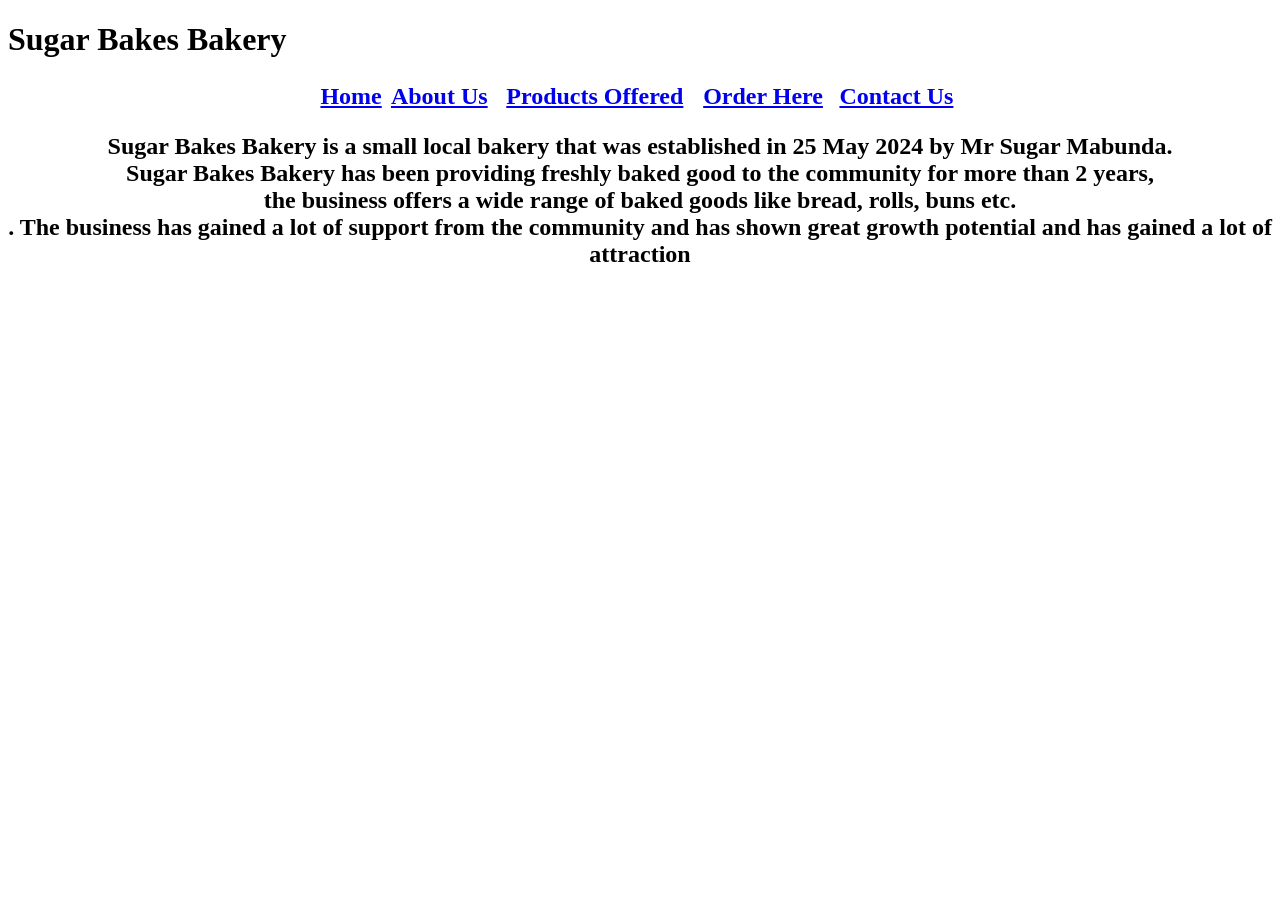
<file: about.html>
<!DOCTYPE html>
<html lang="en">
<head>
    <meta charset="UTF-8">
    <meta name="viewport" content="width=>, initial-scale=1.0">
    <title>Sugar Bakes Bakery</title>
    
</head>
<body>
    <h1>Sugar Bakes Bakery</h1>
    <table colspan="2" align="center">
        <tr>
            <th width="10%"><font size="5"><a href="index.html">Home</a></font></th>
            <th><font size="5"><a href="about.html">About Us</a></font></th>
            <th><font size="5"><a href="Products.html">Products Offered</a></font></th>
            <th><font size="5"><a href="order.html">Order Here</a></font></th>
            <th><font size="5"><a href="contact.html">Contact Us</a></font></th>
        </tr>
    </table>
    <h2 align="center"> Sugar Bakes Bakery is a small local bakery that was established in 25 May 2024 by Mr Sugar Mabunda.<br>
      Sugar Bakes Bakery has been providing freshly baked good to the community for more than 2 years,<br>
      the business offers a wide range of baked goods like bread, rolls, buns etc. <br>
      . The business has gained a lot of support from the community and has shown great growth potential and has gained a lot of attraction</h2>
</body>
</html>
</file>
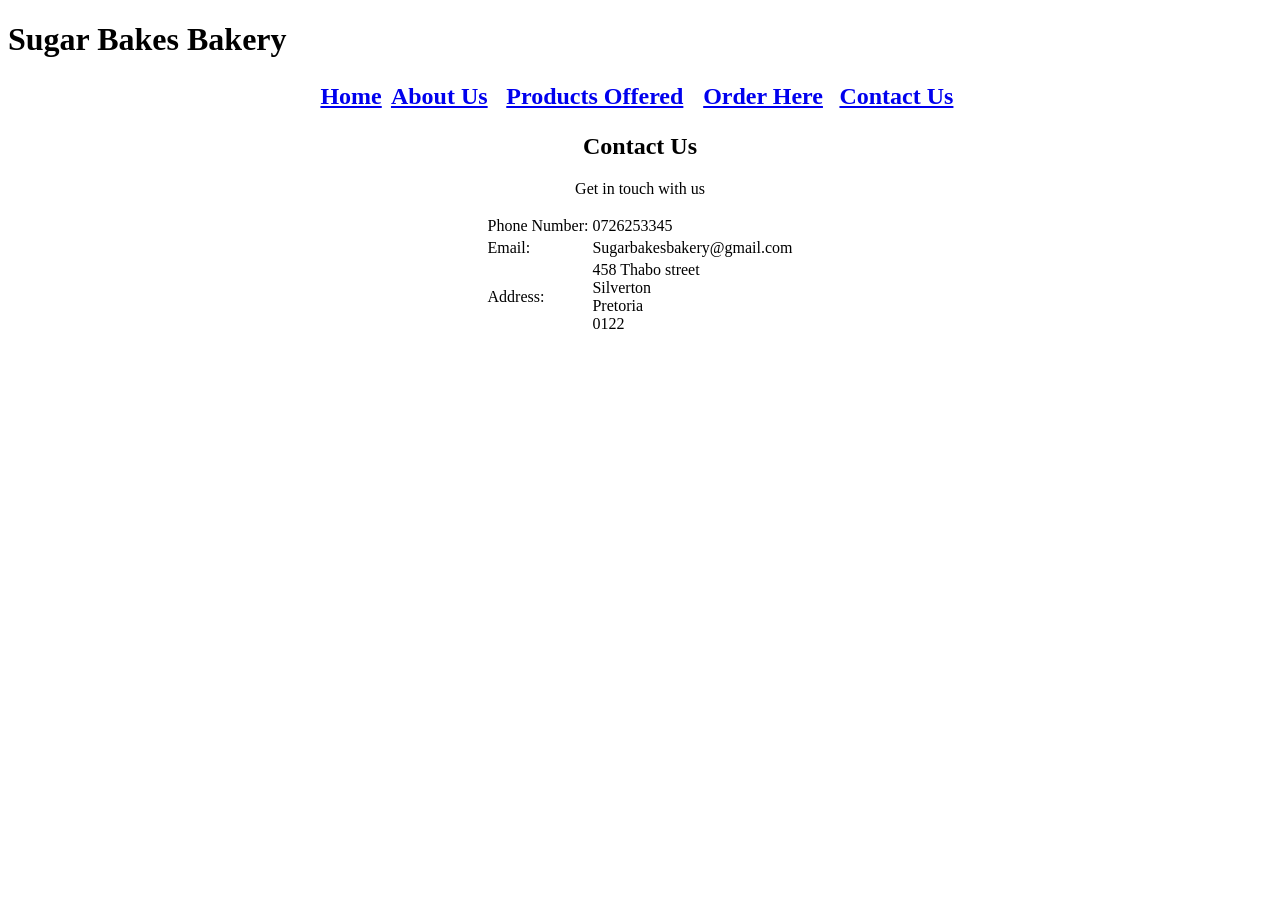
<file: contact.html>
<!DOCTYPE html>
<html lang="en">
<head>
    <meta charset="UTF-8">
    <meta name="viewport" content="width=device-width, initial-scale=1.0">
    <title>Sugar Bakes Bakery</title>
    
</head>
<body>
     <h1>Sugar Bakes Bakery</h1>
    <table colspan="2" align="center">
        <tr>
            <th width="10%"><font size="5"><a href="index.html">Home</a></font></th>
            <th><font size="5"><a href="about.html">About Us</a></font></th>
            <th><font size="5"><a href="Products.html">Products Offered</a></font></th>
            <th><font size="5"><a href="order.html">Order Here</a></font></th>
            <th><font size="5"><a href="contact.html">Contact Us</a></font></th>
        </tr>
    </table>
    <h2 colspan="2" align="center">Contact Us</h2>
    <p align="center">Get in touch with us </p>
    <table align="center">
        <tr>
            <td>Phone Number:</td>
            <td>0726253345</td>

            </tr>
            <tr>
                <td>Email:</td>
                <td>Sugarbakesbakery@gmail.com</td>
            </tr>
            <tr>
                <td>Address:</td> 
                
                <td>458 Thabo street<br>
                    Silverton<br>
                    Pretoria<br>
                    0122<br>
            </tr>
            </table>        


</body>
</html>
</file>
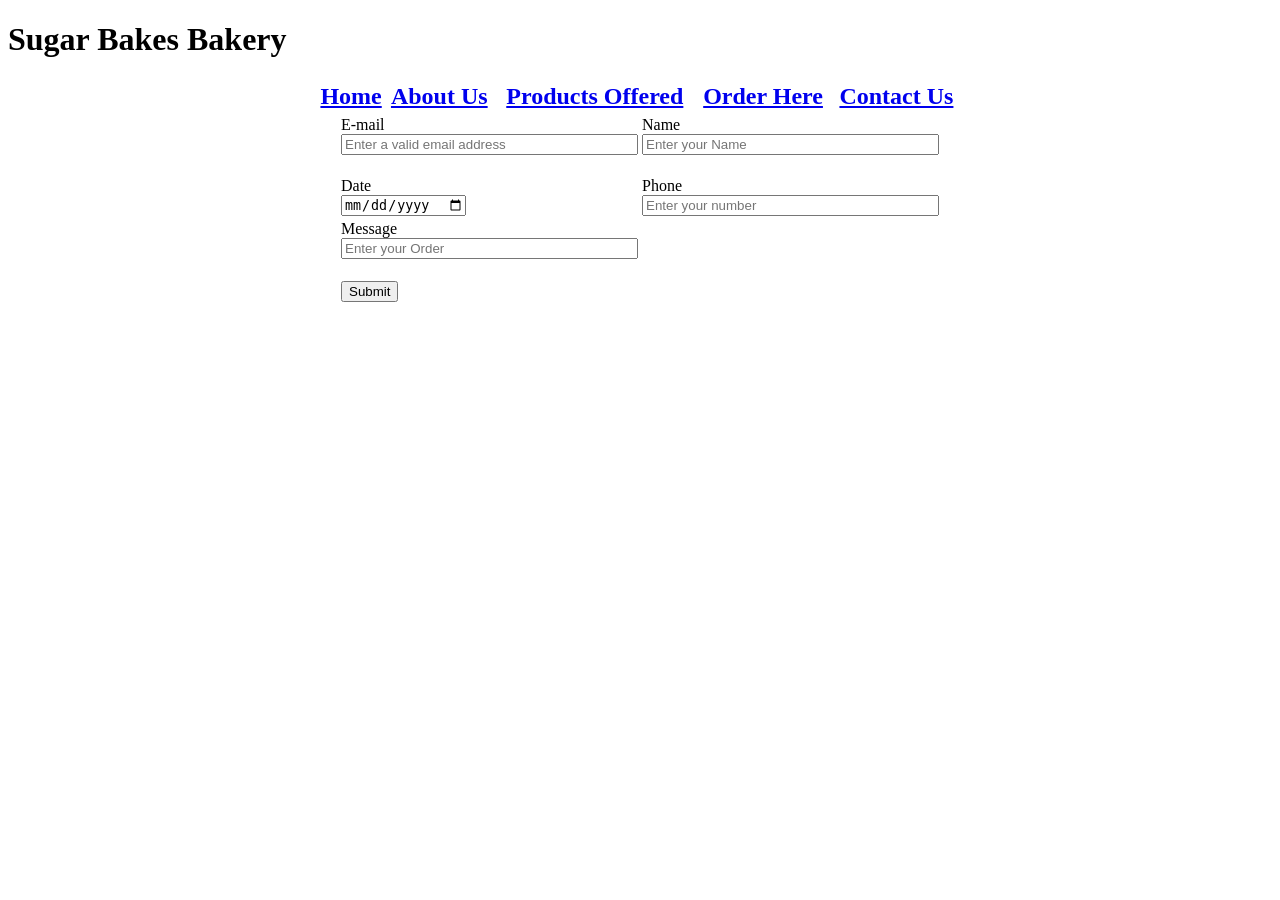
<file: order.html>
<!DOCTYPE html>
<html lang="en">
<head>
    <meta charset="UTF-8">
    <meta name="viewport" content="width=device-width, initial-scale=1.0">
    <title>Sugar Bakes Bakery</title>
</head>
<body>
    <h1>Sugar Bakes Bakery</h1>
    <table colspan="2" align="center">
        <tr>
            <th width="10%"><font size="5"><a href="index.html">Home</a></font></th>
            <th><font size="5"><a href="about.html">About Us</a></font></th>
            <th><font size="5"><a href="Products.html">Products Offered</a></font></th>
            <th><font size="5"><a href="order.html">Order Here</a></font></th>
            <th><font size="5"><a href="contact.html">Contact Us</a></font></th>
        </tr>
    </table>
    <table border="0" width="300" align="center"
    <tr>
        <td>
            <label>E-mail</label><br>
            <input type ="email"
            placeholder="Enter a valid email address"
            size="35">
            
            </td>
            <td>
                <label>Name</label><br>
                <input type="text"
                placeholder="Enter your Name"
                size="35">
            </td>
        </tr> 

        <tr>
            <td>
                <br>
                <label>Date</label><br>
                <input type="date" size"35">
            </td>

            <td>
                <br>
                <label>Phone</label><br>
                <input type="tel"
                placeholder="Enter your number"(+27794823651)
                size="35">

                </td>
            </tr>

                <tr>
                     <td>
                <label>Message</label><br>
                <input type="text"
                placeholder="Enter your Order"
                size="35">
                </tr>
            </tr>

            <tr>
                
                <td colspan="2">
                    <br>
                    <input type="submit" value="Submit">
                    </td>
                    </tr>

                </table>

            </form>

        </center>

        </body>
        </html>

</body>
</html>
</file>
